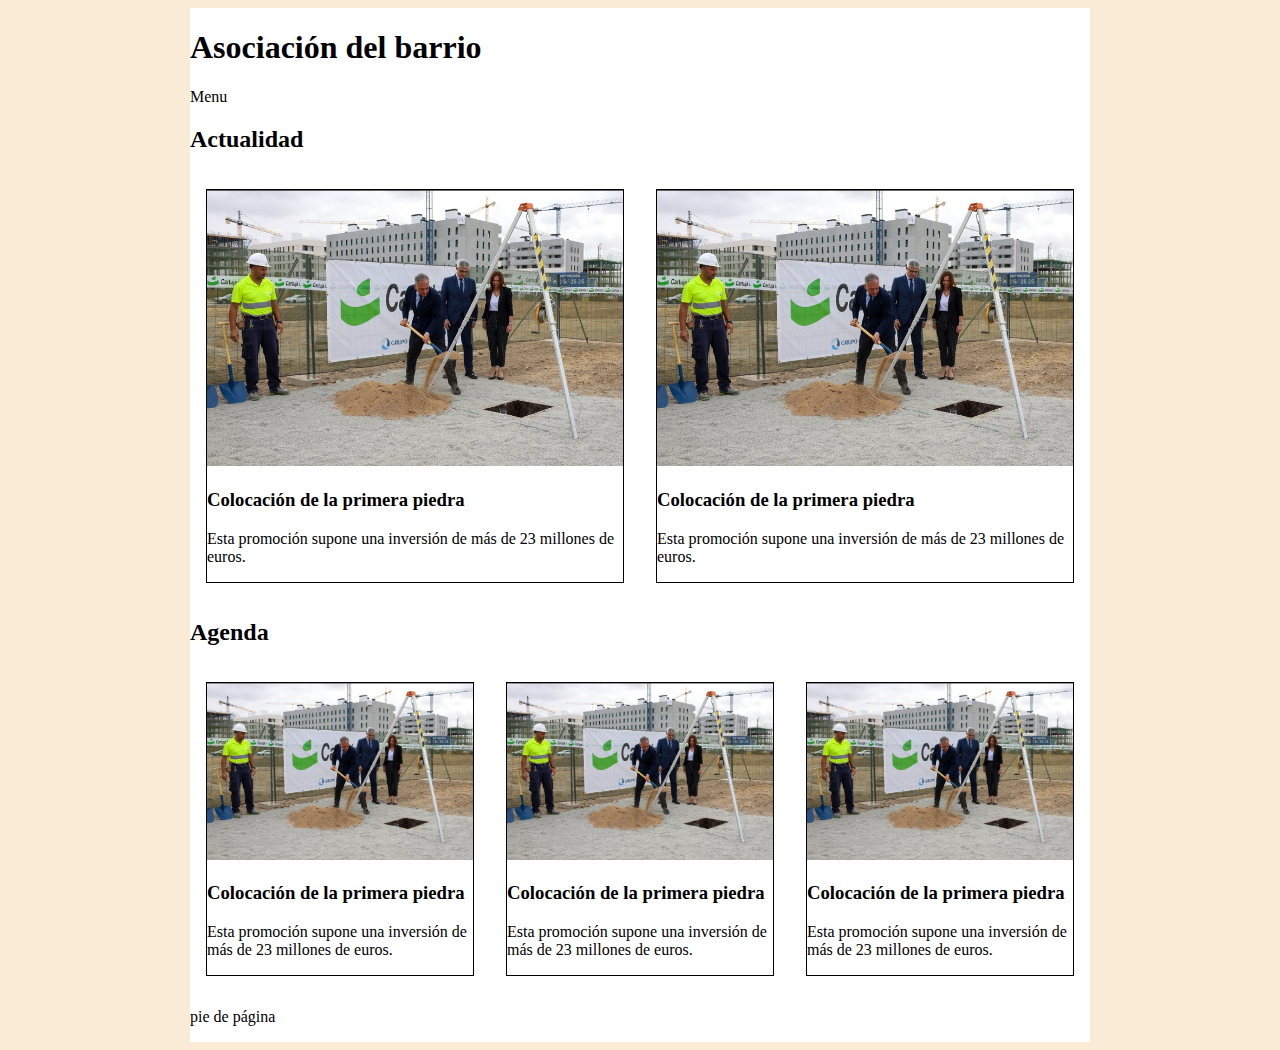
<file: index.html>
<!DOCTYPE html>
<html lang="es-ES">
<head>
    <meta charset="UTF-8">
    <meta name="viewport" content="width=device-width, initial-scale=1.0">
    <title>Asociación de vecino del poligono sur
        
    </title>
    <link rel="stylesheet" href="estilos.css">
</head>
<body>
    <div class="contenedor">
        <header>
            <h1>Asociación del barrio</h1>
            <nav>Menu</nav>
        </header>
        <main>
            <section class="col-12">
                <h2>Actualidad</h2>
                <div class="row col-12">
                <article class="col-6">
                    <a href="#">
                    <div class="actualidad01">
                    <img src="imagenes/colocapiedras.png" width="100%" alt="colocación de la primera piedra" title="colocación de la primera piedra">
                    <h3>Colocación de la primera piedra</h3>
                    <p>Esta promoción supone una inversión de más de 23 millones de euros.
                    </p>
                    </div>
                </a>
                </article>
                <article class="col-6">
                    <div class="actualidad01">
                        <img src="imagenes/colocapiedras.png" width="100%" alt="colocación de la primera piedra" title="colocación de la primera piedra">
                    <h3>Colocación de la primera piedra</h3>
                    <p>Esta promoción supone una inversión de más de 23 millones de euros.
                    </p>
                    </div>
                </article>
                </div>
            </section>

            <section class="col-12">
                <h2>Agenda</h2>
                <div class="row col-12">
                <article class="col-4 ">
                    <a href="#">
                    <div class="actualidad01">
                    <img src="imagenes/colocapiedras.png" width="100%" alt="colocación de la primera piedra" title="colocación de la primera piedra">
                    <h3>Colocación de la primera piedra</h3>
                    <p>Esta promoción supone una inversión de más de 23 millones de euros.
                    </p>
                    </div>
                </a>
                </article>
                <article class="col-4">
                    <a href="#">
                    <div class="actualidad01">
                    <img src="imagenes/colocapiedras.png" width="100%" alt="colocación de la primera piedra" title="colocación de la primera piedra">
                    <h3>Colocación de la primera piedra</h3>
                    <p>Esta promoción supone una inversión de más de 23 millones de euros.
                    </p>
                    </div>
                </a>
                </article>
                <article class="col-4">
                    <a href="#">
                    <div class="actualidad01">
                    <img src="imagenes/colocapiedras.png" width="100%" alt="colocación de la primera piedra" title="colocación de la primera piedra">
                    <h3>Colocación de la primera piedra</h3>
                    <p>Esta promoción supone una inversión de más de 23 millones de euros.
                    </p>
                    </div>
                </a>
                </article>

                </div>
            </section>
            





        </main>
        <footer class="col-12">
            <p>pie de página</p>
        </footer>
    </div> <!--FIN de contenedor-->
</body>
</html>
</file>
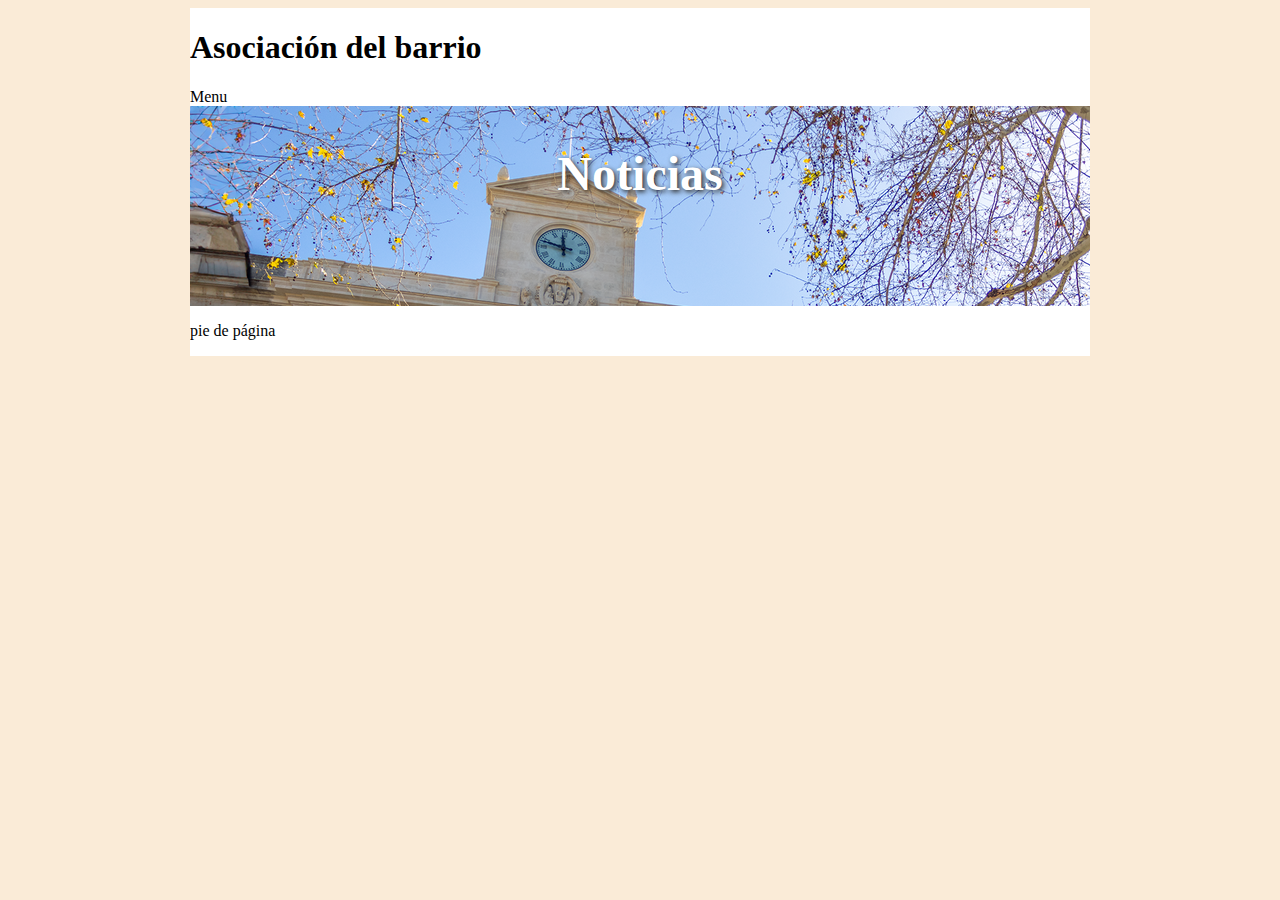
<file: noticias.html>
<!DOCTYPE html>
<html lang="es-ES">
<head>
    <meta charset="UTF-8">
    <meta name="viewport" content="width=device-width, initial-scale=1.0">
    <title>Noticias Asociación del Barrio</title>
    <link rel="stylesheet" href="estilos.css">
</head>
<body>
    <div class="contenedor"> 
        <header>
            <h1>Asociación del barrio</h1>
            <nav>Menu</nav>
        </header>
        <main>
            <section class="col-12 noticiasbg">
                <h2>Noticias</h2>
               
            </section>





        </main>
        <footer class="col-12">
            <p>pie de página</p>
        </footer>
    </div> <!--FIN de contenedor-->
</body>
</html>
</file>
<file: estilos.css>
*{
    box-sizing: border-box;
    overflow: auto;
}

a{
    text-decoration: none;
}

body{
    background-color: antiquewhite;
}
.contenedor{
    max-width: 900px;
    margin: 0 auto;
    background-color: white;
}

.actualidad{
    margin: 1rem;
    border: 1px solid black;
}

.actualidadNoticia{
    padding: 0 0.5rem;
    background-color: transparent;
} 

a .actualidad01{
    color: black;
    text-decoration: none;
    background-color: transparent;
}

.actualidad01{
    margin: 1rem;
    border: 1px solid black;
}

a .actualidad01{
    color: black;
    text-decoration: none;
}

a:hover .actualidad01{
    color: white;
    background-color: crimson;
}


.noticiasbg{
    background-image: url(imagenes/fotonoticia.png);
    height: 200px; 
}

.noticiasbg h2{
    text-align: center;
    color: white;
    font-weight: 800;
    font-size: 3rem;
    text-shadow: 2px 2px 5px rgb(45, 45, 45);
}



/*Sistema de columnas*/

.col-12, .col-6, .col-4{
    float: left;
}

.col-12{
    width: 100%;
}

.col-6{
    width: 50%;
}

.col-4{
    width: 33.3333%;
}
</file>
